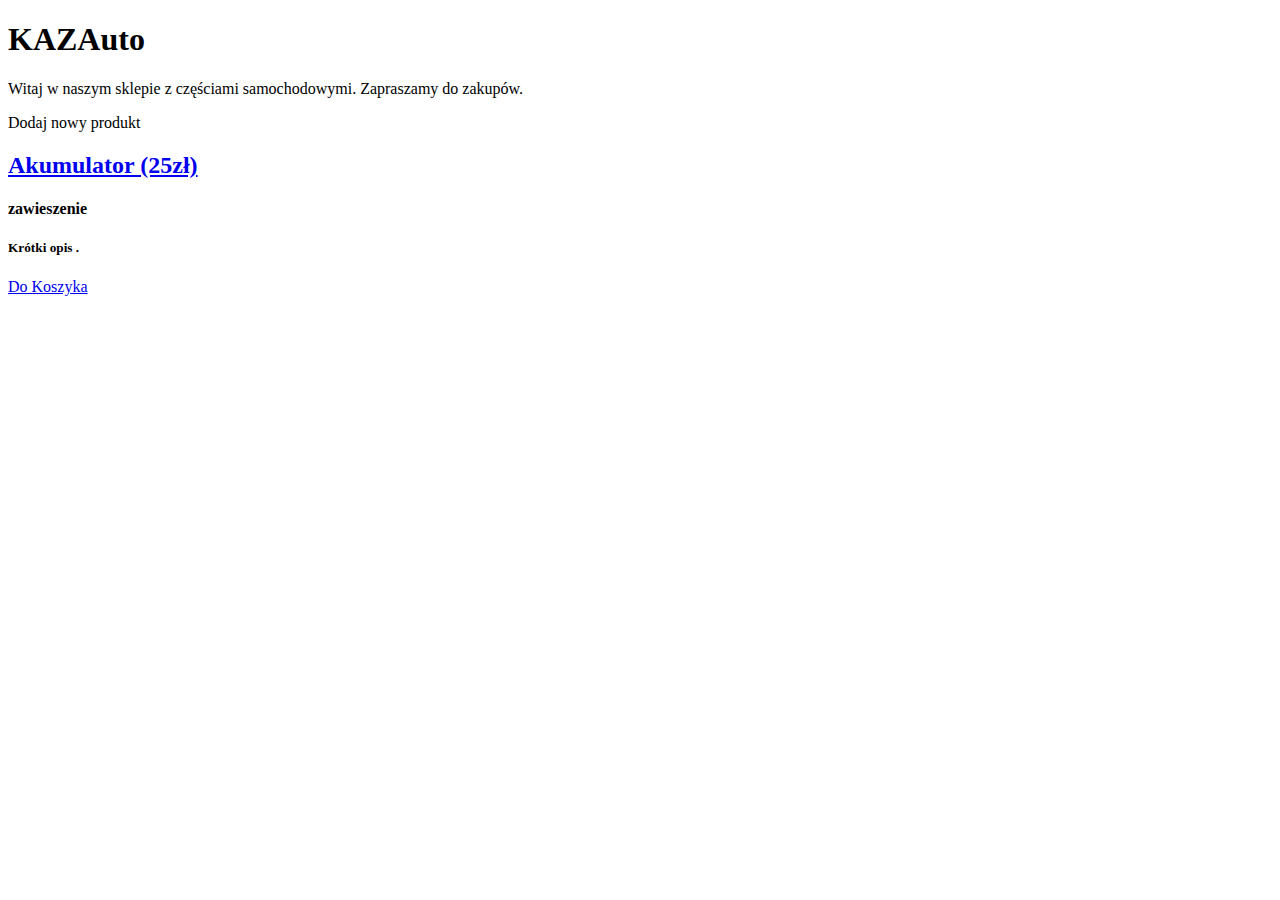
<file: src/main/resources/templates/index.html>
<!DOCTYPE html>
<html xmlns:th="http://www.thymeleaf.org">
<html lang="en">
<head>
    <meta charset="UTF-8">
    <title>Parts Shoop</title>
    <link  th:href="@{/css/css.css}" rel="stylesheet">
</head >
<body>
<div th:replace="header"></div>
<div>
    <div>
        <div>
            <h1>KAZAuto</h1>
            <p>Witaj w naszym sklepie z częściami samochodowymi. Zapraszamy do zakupów.</p>
        </div>
    </div>
    <a th:href="@{/addproduct}">Dodaj nowy produkt</a>
    <div>
        <div th:each="product: ${products}">
            <div>
                <a href="#" th:href="@{|/produkt/${product.productName}|}">
                    <h2 th:text="|${product.productName}(${product.productPrice} zł)|">Akumulator (25zł)</h2>
                </a>
                <h4 th:text="${product.productCategory}">zawieszenie</h4>
                <h5 th:text="${product.productDescription}">Krótki opis .</h5>
                <a href="#" th:href="${'/cart/add/' +product.productId}" >Do Koszyka</a>
            </div>
        </div>
    </div>
</div>

</body>
</html>
</file>
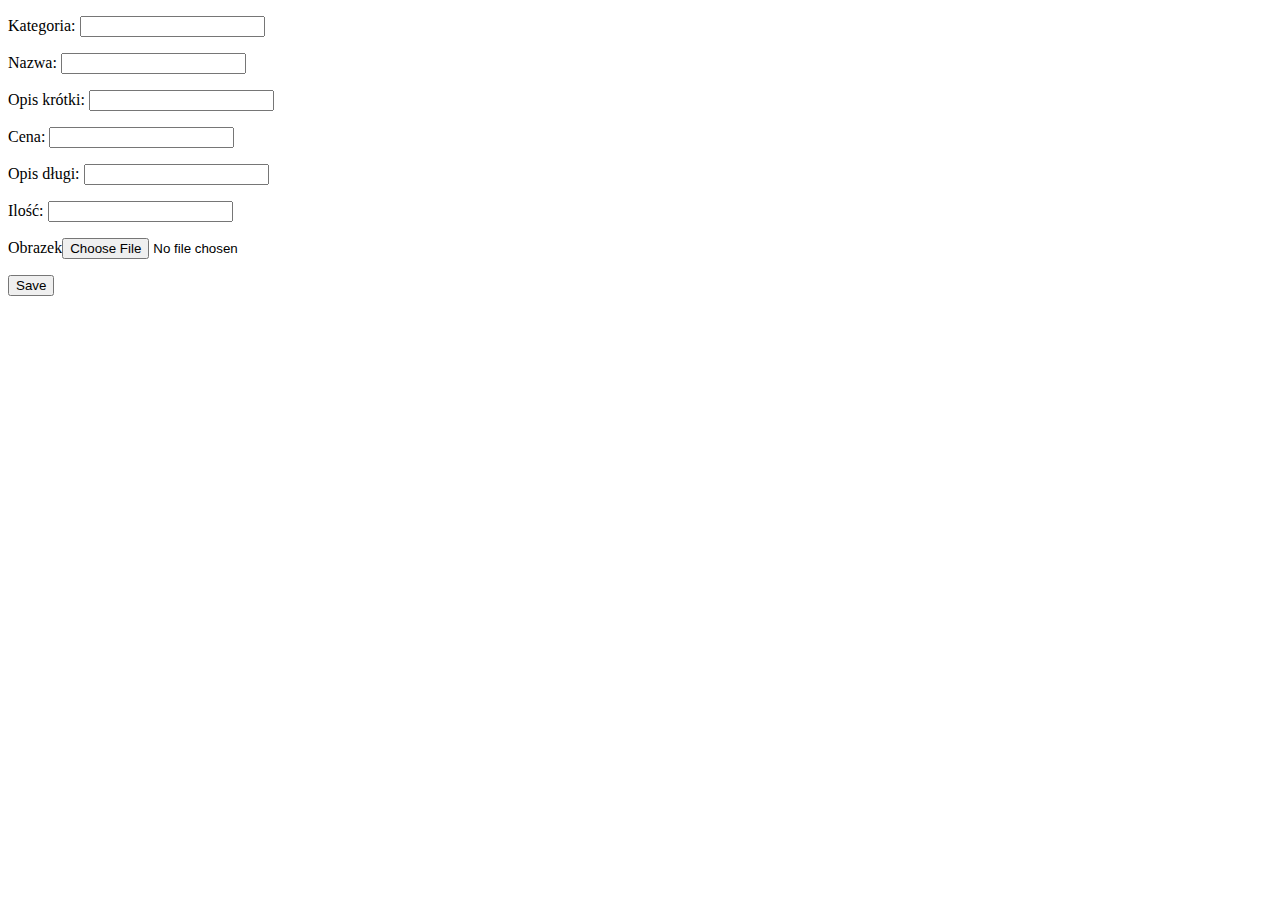
<file: src/main/resources/templates/addproduct.html>
<!DOCTYPE html>
<html xmlns:th="http://www.thymeleaf.org">
<html lang="en">
<head>
    <meta charset="UTF-8">
    <title>Dodaj nowy produkt</title>
    <link  th:href="@{/css/css.css}" rel="stylesheet">
</head>
<body>
<div th:replace="header"></div>
<form  method="post" enctype="multipart/form-data" th:action="@{/save}" th:object="${product}">
    <p>Kategoria: <input type="text" th:field="*{productCategory}" /></p>
    <p>Nazwa: <input type="text" th:field="*{productName}" /></p>
    <p>Opis krótki: <input type="text" th:field="*{productDescription}" /></p>
    <p>Cena: <input type="number" step="0.01"th:field="*{productPrice}" /></p>
    <p>Opis długi: <input type="text" th:field="*{productLongDescription}" /></p>
    <p>Ilość: <input type="number" step="1"th:field="*{productStock}" /></p>
    <p>Obrazek<input type="file"  name="file" /></p>


    <input type="submit" value="Save"  />
</form>
</body>
</html>
</file>
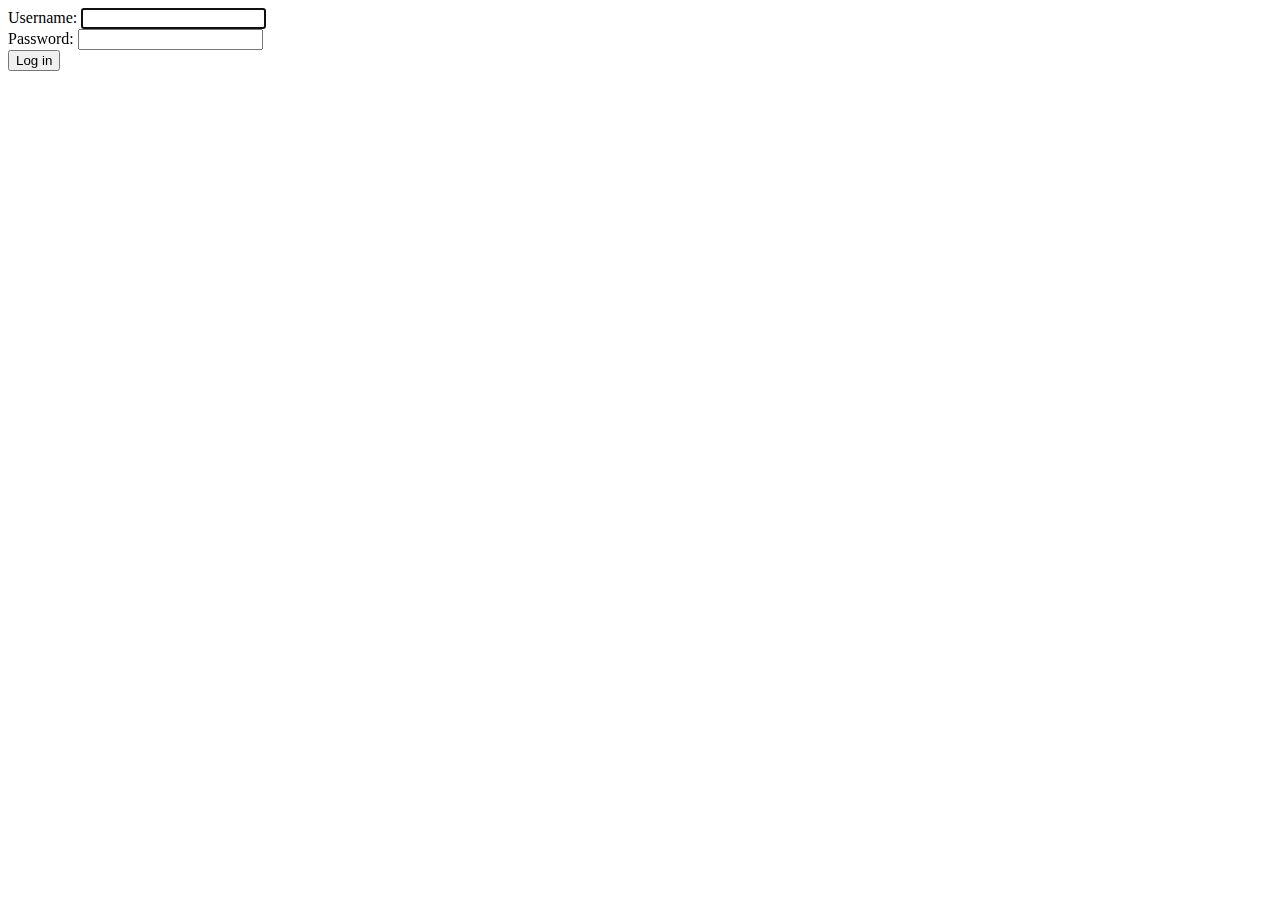
<file: src/main/resources/templates/login.html>
<!DOCTYPE html>
<html xmlns:th="http://www.thymeleaf.org">
<html lang="en">
<head>
    <meta charset="UTF-8">
    <title>Logowanie</title>
    <link  th:href="@{/css/css.css}" rel="stylesheet">
</head>
<body>
<div th:replace="header"></div>
<div>
    <form method="post" th:action="@{/login}" >
        <label for="username">Username</label>:
        <input type="text" id="username" name="username" autofocus="autofocus" /> <br />
        <label for="password">Password</label>:
        <input type="password" id="password" name="password" /> <br />
        <input type="submit" value="Log in" />

    </form>
</div>

</body>
</html>
</file>
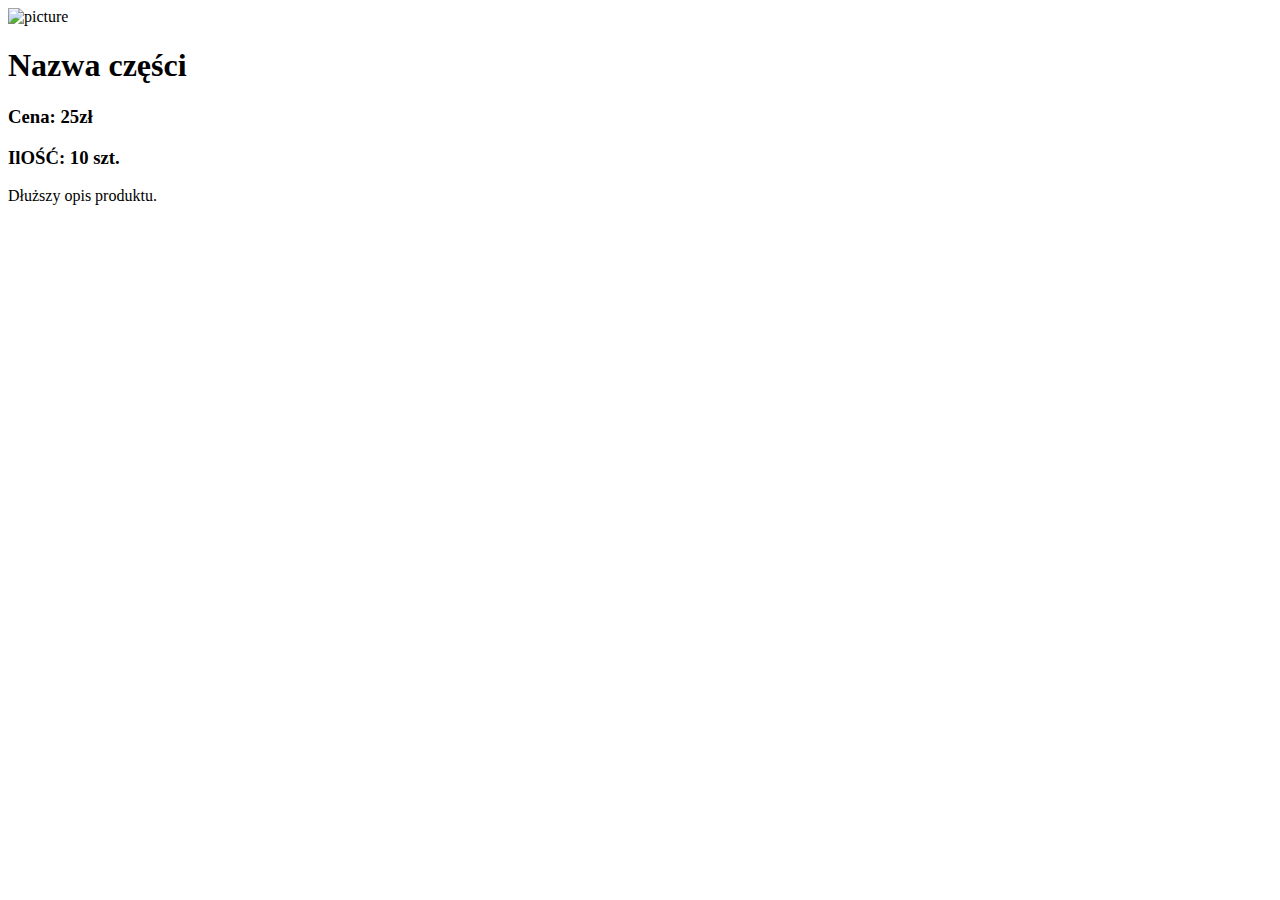
<file: src/main/resources/templates/product.html>
<!DOCTYPE html>
<html xmlns:th="http://www.thymeleaf.org">
<html lang="en">

<head>
    <meta charset="UTF-8">
    <title th:text="${product.productName}">Kołpaki</title>
    <link  th:href="@{/css/css.css}" rel="stylesheet">
</head>
<body>
<div th:replace="header"></div>
<div>
    <div>
        <img  th:src="@{${product.imageUrl}}"  alt="picture" />
        <div>
            <h1  th:text="${product.productName}">Nazwa części </h1>
            <h3  th:text="|Cena ${product.productPrice} zł|">Cena: 25zł</h3>
            <h3  th:text="|Ilość ${product.productStock} szt.|">IlOŚĆ: 10 szt.</h3>
            <p   th:text="${product.productLongDescription}">Dłuższy opis produktu.</p>
        </div>
    </div>
</div>
</body>
</html>
</file>
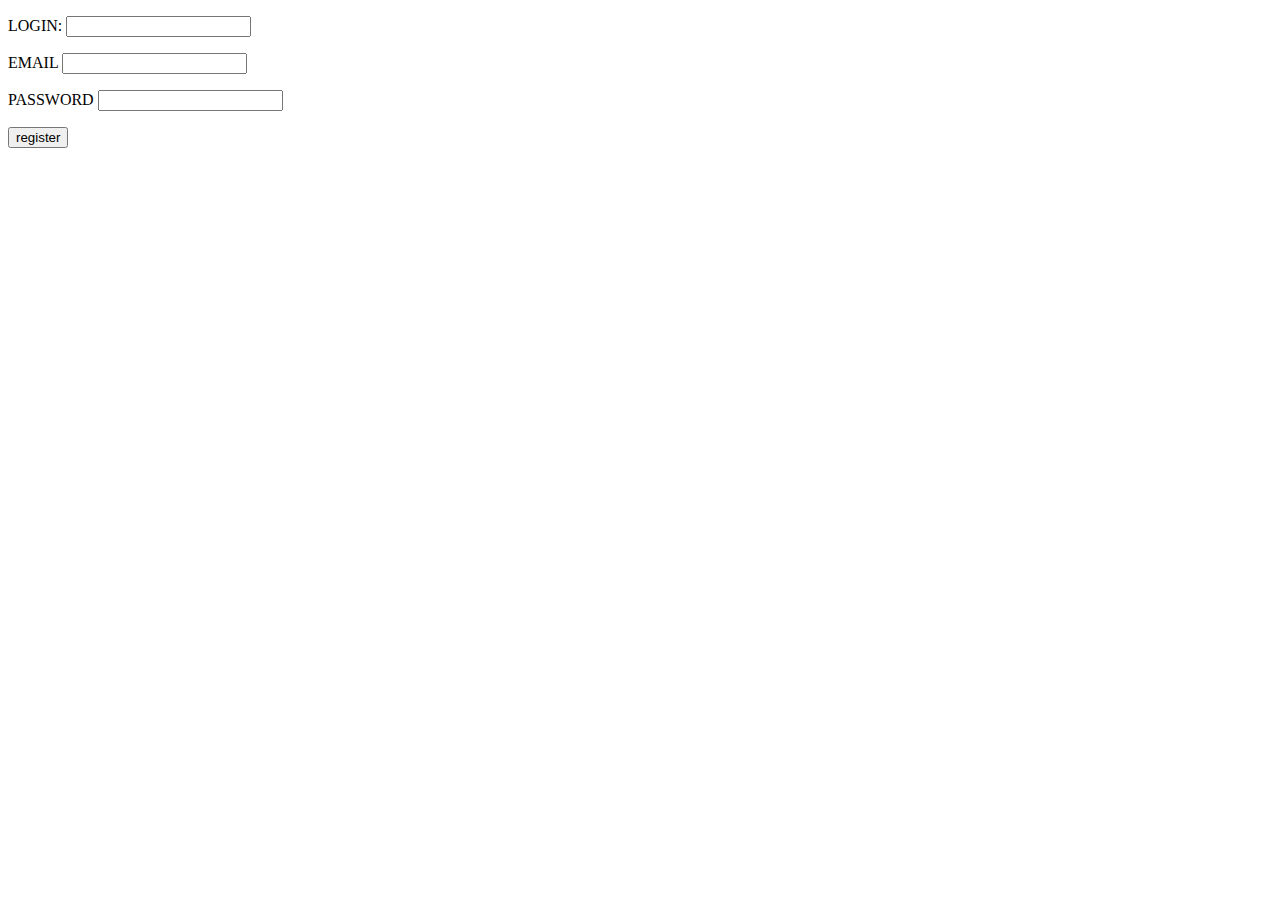
<file: src/main/resources/templates/register.html>
<!DOCTYPE html>
<html xmlns:th="http://www.thymeleaf.org">
<html lang="en">
<head>
    <meta charset="UTF-8">
    <title>Rejestracja</title>
    <link  th:href="@{/css/css.css}" rel="stylesheet">
</head>
<body>
<div th:replace="header"></div>
<div>
    <form method="post" th:action="@{/register}" th:object="${userCreate}">
        <p>LOGIN: <input type="text" th:field="*{userName}" /></p>
        <p>EMAIL <input type="text" th:field="*{emailAddress}" /></p>
        <p>PASSWORD <input type="text" th:field="*{password}" /></p>

        <input type="submit" value="register"  />

    </form>
</div>

</body>
</html>
</file>
